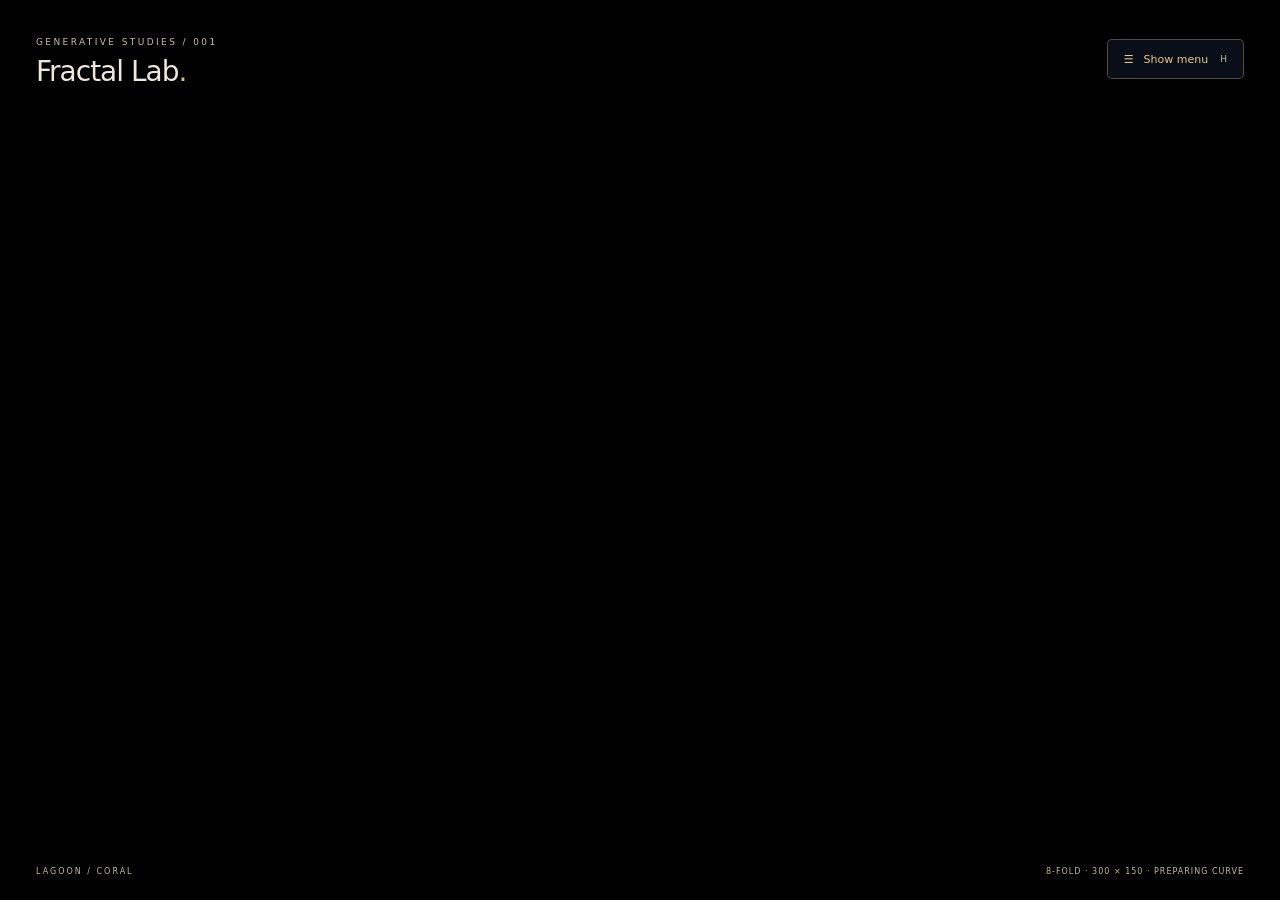
<file: index.html>
<!doctype html>
<html data-fractal-build="1db9522aaa0b100e" lang="en">
  <head>
    <meta charset="UTF-8" />
    <meta name="viewport" content="width=device-width, initial-scale=1.0" />
    <meta name="theme-color" content="#080d1b" />
    <link rel="icon" type="image/svg+xml" href="./icons/icon.svg" />
    <link rel="apple-touch-icon" href="./icons/icon-180.png" />
    <link rel="manifest" href="./manifest.webmanifest" />
    <meta name="apple-mobile-web-app-title" content="Fractal Lab" />
    <title>Fractal Lab — Ornamental studies</title>
    <script type="module" crossorigin src="./assets/index-sQYzquAX.js"></script>
    <link rel="stylesheet" crossorigin href="./assets/index-BWIgulho.css">
  </head>
  <body>
    <canvas id="art" aria-label="Animated recursive ornamental artwork"></canvas>
    <header class="masthead">
      <div><span class="eyebrow">Generative studies / 001</span><h1>Fractal Lab<span class="title-dot">.</span></h1></div>
      <button id="toggle-panel" type="button" aria-controls="controls" aria-expanded="false"><span aria-hidden="true">☰</span><span id="menu-toggle-label">Show menu</span><kbd>H</kbd></button>
    </header>
    <aside id="controls" aria-label="Artwork controls" hidden>
      <div class="panel-heading"><span class="eyebrow">The evolving ornament</span><div class="panel-tools"><span class="live-dot" aria-hidden="true"></span><button id="math-help" type="button" class="math-help-button" aria-label="Open the math guide" aria-haspopup="dialog" aria-controls="math-guide">?</button></div></div>
      <p class="intro">Travel through scale.<br />Let the architecture unfold.</p>
      <label class="tooltip-preference" for="tooltips-enabled"><input id="tooltips-enabled" type="checkbox" checked /> Show tooltips</label>
      <fieldset>
        <legend>01 <span>Motion</span></legend>
        <button id="auto-pilot" class="auto-pilot" aria-pressed="true">Stop auto pilot</button>
        <p id="motion-control-note" class="note">Auto pilot controls zoom, rotation, Swirl rate, evolution, curve parameters, Warp, Edge weave, and ring settings. Stop it to edit those values. Fractal mode, depth, repetitions, and symmetry stay adjustable.</p>
        <div class="button-pair"><button id="camera-pause" aria-pressed="false">Pause camera</button><button id="evolution-pause" aria-pressed="false">Pause evolution</button></div>
        <label for="zoom-speed">Inward zoom <output id="zoom-speed-value"></output></label>
        <input id="zoom-speed" type="range" min="0" max="0.2" step="0.001" value="0.035" />
        <label for="evolution-speed">Evolution <output id="evolution-speed-value"></output></label>
        <input id="evolution-speed" type="range" min="0" max="2" step="0.01" value="0.6" />
        <label for="rotation-speed">Rotation <output id="rotation-speed-value"></output></label>
        <input id="rotation-speed" type="range" min="-0.08" max="0.08" step="0.001" value="0.006" />
        <label for="whirlpool-speed">Swirl rate <output id="whirlpool-speed-value"></output></label>
        <input id="whirlpool-speed" type="range" min="-0.15" max="0.15" step="0.001" value="0.06" aria-describedby="whirlpool-note" />
        <p class="note" id="whirlpool-note">A gentle swirl, then back to petals. Positive starts clockwise; negative starts counterclockwise. Zero or Pause camera holds the pulse. Twist never builds up.</p>
        <label for="ring-size">Ring size <output id="ring-size-value"></output></label>
        <input id="ring-size" type="range" min="0.05" max="0.3" step="0.001" value="0.15" />
        <label for="ring-frequency">Ring frequency <output id="ring-frequency-value"></output></label>
        <input id="ring-frequency" type="range" min="0.25" max="2.5" step="0.01" value="1" />
        <label for="ring-velocity">Ring velocity <output id="ring-velocity-value"></output></label>
        <input id="ring-velocity" type="range" min="-1" max="1" step="0.01" value="1" aria-describedby="ring-note" />
        <p class="note" id="ring-note">Size sets thickness; frequency sets the travel and repeat rate. Velocity: +1 outward, 0 stationary, −1 inward.</p>
      </fieldset>
      <fieldset>
        <legend>02 <span>Structure</span></legend>
        <label for="fractal-mode">Fractal mode</label>
        <select id="fractal-mode" aria-describedby="fractal-mode-note"></select>
        <p class="note" id="fractal-mode-note"></p>
        <label for="curve-parameter"><span id="curve-parameter-label">Bend angle</span><output id="curve-parameter-value"></output></label>
        <input id="curve-parameter" type="range" min="15" max="50" step="any" value="45" aria-describedby="curve-parameter-note" />
        <p class="note" id="curve-parameter-note"></p>
        <label for="symmetry">Symmetry <output id="symmetry-value"></output></label>
        <input id="symmetry" type="range" min="3" max="16" step="1" value="8" />
        <label for="layers">Fractal depth <output id="layers-value"></output></label>
        <input id="layers" type="range" min="1" max="4" step="1" value="4" aria-describedby="structure-note" />
        <label for="repetitions">Motif repetitions <output id="repetitions-value"></output></label>
        <input id="repetitions" type="range" min="1" max="7" step="1" value="6" aria-describedby="structure-note" />
        <p class="note" id="structure-note">Depth replaces curve segments. Repetitions adds smaller copies of the motif.</p>
        <label for="edge-weave">Edge weave <output id="edge-weave-value"></output></label>
        <input id="edge-weave" type="range" min="0" max="1" step="0.01" value="1" />
        <label for="warp">Warp <output id="warp-value"></output></label>
        <input id="warp" type="range" min="0" max="1" step="0.01" value="0.3" />
        <div class="seed-row"><label for="seed">World seed</label><input id="seed" type="number" min="0" max="999999" step="1" value="104729" /></div>
      </fieldset>
      <fieldset>
        <legend>03 <span>Palette cycle</span></legend>
        <button id="palette-pause" aria-pressed="false">Pause colors</button>
        <p class="note" id="palette-status">Choosing palette…</p>
        <label for="palette-hold">Hold each palette <output id="palette-hold-value"></output></label>
        <input id="palette-hold" type="range" min="2" max="60" step="1" value="20" />
        <label for="palette-blend">Blend duration <output id="palette-blend-value"></output></label>
        <input id="palette-blend" type="range" min="2" max="30" step="1" value="8" />
      </fieldset>
      <details>
        <summary>Coordinates & rendering</summary>
        <p class="note">Pause a clock to revisit an exact coordinate. Seed changes select a new world.</p>
        <label for="zoom-position">Log zoom</label><input id="zoom-position" type="number" min="0" max="1000" step="0.01" value="0" />
        <label for="evolution-position">Evolution time</label><input id="evolution-position" type="number" min="0" max="100000" step="0.1" value="0" />
        <label for="ripple-position">Ripple time</label><input id="ripple-position" type="number" min="-100000" max="100000" step="0.1" value="0" />
        <label for="palette-position">Palette position</label><input id="palette-position" type="number" min="0" max="100000" step="0.01" value="0" />
        <label for="rotation-position">Rotation (radians)</label><input id="rotation-position" type="number" min="-1000" max="1000" step="0.01" value="0" />
        <label for="whirlpool-position">Swirl phase (radians)</label><input id="whirlpool-position" type="number" min="-100000" max="100000" step="0.01" value="0" />
        <label for="quality">Render scale</label><select id="quality"><option value="0.75">Economy · 75%</option><option value="1">Standard · 100%</option><option value="1.5" selected>Fine · 150%</option></select>
      </details>
      <div class="footer-actions"><button id="reset">Reset study</button><button id="fullscreen">Fullscreen ↗</button></div>
      <p class="note" id="offline-status" role="status">Preparing offline copy…</p>
      <p class="app-update"><a id="update-app" href="./refresh.html">Check for updates</a><span id="app-version"></span></p>
      <p class="key-hints"><kbd>Space</kbd> pause all <span>·</span> <kbd>H</kbd> hide <span>·</span> <kbd>F</kbd> fullscreen</p>
    </aside>
    <footer class="caption"><span id="palette-caption">CHOOSING PALETTE…</span><span id="status" role="status">Starting renderer…</span></footer>
    <div id="error" role="alert" hidden><h2>Unable to render</h2><p id="error-message"></p></div>
  </body>
</html>
</file>
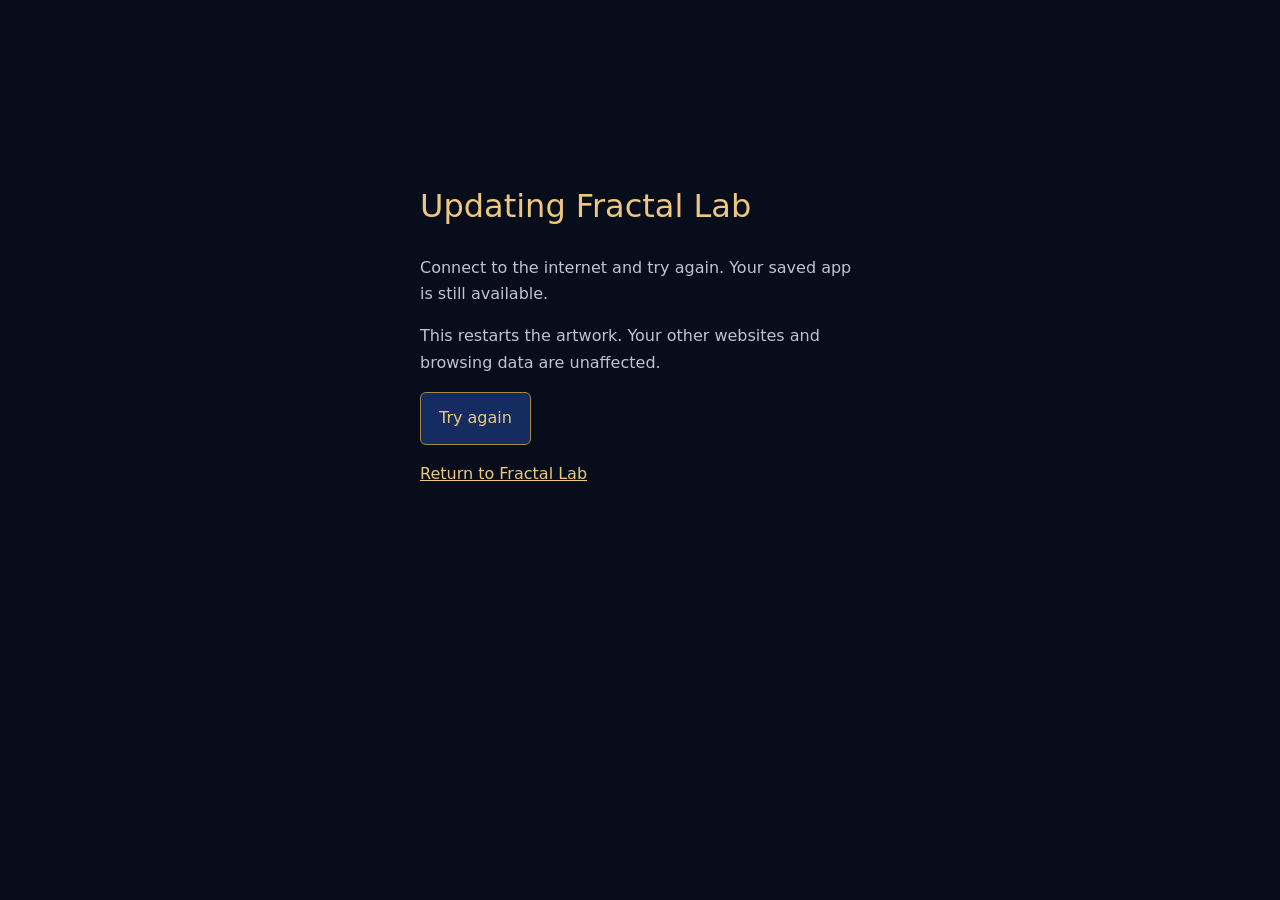
<file: refresh.html>
<!doctype html>
<html lang="en">
<head>
  <meta charset="utf-8" />
  <meta name="viewport" content="width=device-width, initial-scale=1" />
  <meta name="theme-color" content="#080d1b" />
  <title>Update Fractal Lab</title>
  <style>
    :root { color-scheme: dark; font-family: system-ui, sans-serif; background: #080d1b; color: #eee8dc; }
    body { max-width: 440px; margin: 15vh auto; padding: 24px; line-height: 1.65; }
    h1 { color: #edc77e; font-weight: 400; }
    p { color: #bfc4cf; }
    button, a { font: inherit; color: #edc77e; }
    button { background: #152c60; border: 1px solid #a98649; border-radius: 6px; padding: 12px 18px; cursor: pointer; }
    [hidden] { display: none; }
  </style>
</head>
<body>
  <h1>Updating Fractal Lab</h1>
  <p id="status" role="status">Downloading the latest app, including everything needed offline…</p>
  <p>This restarts the artwork. Your other websites and browsing data are unaffected.</p>
  <button id="retry" hidden>Try again</button>
  <p><a href="./">Return to Fractal Lab</a></p>
  <script type="module">
    const status = document.getElementById('status');
    const retry = document.getElementById('retry');

    function installed(worker) {
      return new Promise((resolve, reject) => {
        const timer = setTimeout(() => finish(new Error('The download is taking too long. Check your connection and try again.')), 45000);
        const changed = () => {
          if (worker.state === 'installed' || worker.state === 'activated') finish();
          else if (worker.state === 'redundant') finish(new Error('The complete app could not be downloaded. Reconnect and try again.'));
        };
        function finish(error) {
          clearTimeout(timer);
          worker.removeEventListener('statechange', changed);
          error ? reject(error) : resolve();
        }
        worker.addEventListener('statechange', changed);
        changed();
      });
    }

    async function update() {
      retry.hidden = true;
      try {
        if (!('serviceWorker' in navigator) || !window.isSecureContext) throw new Error('Open the HTTPS app link in Chrome to update.');
        // A unique URL escapes older workers' cache-first asset list as well as
        // the HTTP cache. Learn the published build before trusting an update.
        const probe = new URL('index.html', location.href);
        probe.searchParams.set('fractal-update', String(Date.now()));
        const published = await fetch(probe, { cache: 'no-store' });
        if (!published.ok) throw new Error('The latest app could not be reached. Reconnect and try again.');
        const expected = (await published.text()).match(/data-fractal-build="([a-f0-9]+)"/)?.[1];
        if (!expected) throw new Error('The latest app could not be verified. Try again.');
        const registration = await navigator.serviceWorker.register(new URL('sw.js', location.href), { updateViaCache: 'none' });
        await registration.update();
        const installing = registration.installing;
        if (installing) await installed(installing);
        const waiting = registration.waiting;
        if (waiting) {
          status.textContent = 'Download complete. Switching to the latest app…';
          await new Promise((resolve, reject) => {
            const timer = setTimeout(() => { navigator.serviceWorker.removeEventListener('controllerchange', changed); reject(new Error('The update could not finish. Try again.')); }, 15000);
            function changed() { clearTimeout(timer); navigator.serviceWorker.removeEventListener('controllerchange', changed); resolve(); }
            navigator.serviceWorker.addEventListener('controllerchange', changed);
            waiting.postMessage({ type: 'ACTIVATE_UPDATE' });
          });
        }
        await navigator.serviceWorker.ready;
        // This canonical URL goes through the controlling worker, exactly as
        // the return navigation will. Do not silently reopen a stale copy.
        const saved = await fetch(new URL('index.html', location.href), { cache: 'no-store' });
        if (!saved.ok || !(await saved.text()).includes('data-fractal-build="' + expected + '"')) {
          throw new Error('The saved app is still an older version. Stay online and try again.');
        }
        location.replace(new URL('./', location.href).href);
      } catch (error) {
        status.textContent = error instanceof Error && error.name === 'Error' ? error.message :
          'Connect to the internet and try again. Your saved app is still available.';
        retry.hidden = false;
      }
    }
    retry.addEventListener('click', update);
    void update();
  </script>
</body>
</html>
</file>
<file: assets/index-BWIgulho.css>
:root{color-scheme:dark;font-family:Segoe UI,system-ui,sans-serif;color:#eee8dc;background:#080d1b;font-synthesis:none}*{box-sizing:border-box}body{margin:0}canvas{position:fixed;top:0;right:0;bottom:0;left:0;width:100%;height:100%;display:block}button,input,select{font:inherit}button{cursor:pointer;color:#dfdace;border:1px solid #ffffff25;background:#141b27b3;padding:9px 12px;border-radius:5px;font-size:11px}button:hover{border-color:#cbb780a0;background:#26303c}button[aria-pressed=true]{color:#edc77e;border-color:#a98649}:focus-visible{outline:2px solid #e6bf7c;outline-offset:4px}.masthead{position:fixed;inset:30px 36px auto;display:flex;justify-content:space-between;align-items:center;pointer-events:none}.masthead button{pointer-events:auto;background:#0c1420c9}#toggle-panel{display:inline-flex;align-items:center;gap:10px;min-height:40px;padding:10px 16px;color:#edc77e;border-color:#a9864980}.eyebrow{font-size:9px;text-transform:uppercase;letter-spacing:2.4px;color:#c8bfa9}h1{font-size:28px;margin:6px 0 0;font-weight:400;letter-spacing:-1px}.title-dot{color:#edbc74}#controls{position:fixed;right:36px;top:110px;bottom:64px;width:300px;max-height:780px;overflow-y:auto;padding:23px;border:1px solid #d8c29228;border-radius:9px;background:#0a101dea;-webkit-backdrop-filter:blur(18px);backdrop-filter:blur(18px);scrollbar-width:thin;scrollbar-color:#5b5543 transparent}.panel-heading{display:flex;align-items:center;justify-content:space-between}.panel-heading .eyebrow{font-size:8px;letter-spacing:1.7px}.live-dot{width:5px;height:5px;border-radius:50%;background:#d6b475;box-shadow:0 0 8px #d6b47577}.intro{font-size:17px;font-weight:300;line-height:1.6;margin:18px 0 22px}fieldset{margin:0 0 20px;padding:16px 0 0;border:0;border-top:1px solid #ffffff16}legend{padding:0 10px 0 0;font-size:9px;letter-spacing:1px;color:#a18e6a}legend span{margin-left:10px;color:#dad4c6;text-transform:uppercase;letter-spacing:2px}label{display:flex;justify-content:space-between;font-size:11px;color:#c1bcae;margin-top:13px}label.has-help{cursor:help}.tooltip-preference{justify-content:flex-start;align-items:center;gap:8px;margin:0 0 20px;cursor:pointer}.tooltip-preference input{margin:0;accent-color:#d4b177}.parameter-tooltip{position:fixed;z-index:10;width:max-content;max-width:min(280px,calc(100vw - 16px));padding:10px 12px;border:1px solid #a9864980;border-radius:6px;background:#111b2b;color:#eee8dc;box-shadow:0 6px 24px #0008;font-size:11px;line-height:1.6;overflow-wrap:break-word}output{color:#e1c18b;font-size:10px;font-variant-numeric:tabular-nums}input[type=range]{width:100%;height:3px;margin:13px 0 3px;display:block;accent-color:#d4b177;cursor:pointer}.button-pair{display:flex;gap:7px;margin-bottom:18px}.button-pair button{flex:1;padding:9px 4px;font-size:10px}.auto-pilot{width:100%;margin-bottom:10px;color:#edc77e;border-color:#a9864966}.auto-pilot[aria-pressed=true]{background:#5b4426;border-color:#edc77e}input[type=number],select{width:100%;margin-top:8px;padding:8px 9px;border:1px solid #ffffff24;border-radius:4px;color:#e4c796;background:#ffffff05;font-size:11px;font-variant-numeric:tabular-nums}select option{color:#e4c796;background:#141b27}.seed-row{display:flex;align-items:center;justify-content:space-between;margin-top:14px}.seed-row label{margin:0}.seed-row input{width:106px;margin:0}details{border-top:1px solid #ffffff16;padding-top:15px}summary{cursor:pointer;font-size:10px;color:#b8b3a8}.note{font-size:10px;line-height:1.7;color:#979b9f}.footer-actions{display:flex;justify-content:space-between;margin-top:22px;gap:10px}.footer-actions button{flex:1;font-size:10px}.app-update{display:flex;align-items:center;justify-content:space-between;gap:8px;font-size:10px;color:#979b9f}.app-update a{color:#e1c18b;text-underline-offset:3px}.key-hints{font-size:8px;color:#8f949b;margin:17px 0 0;text-align:center;white-space:nowrap}.key-hints span{margin:0 3px}kbd{font-family:inherit;font-size:9px;color:#bcb5a4}.masthead kbd{margin-left:2px}.caption{position:fixed;inset:auto 36px 24px;display:flex;justify-content:space-between;font-size:8px;letter-spacing:2px;color:#c3baa4;pointer-events:none;text-shadow:0 1px 5px #000}#status{text-align:right;letter-spacing:1px}#palette-caption{max-width:60%;overflow:hidden;white-space:nowrap;text-overflow:ellipsis}[hidden]{display:none!important}#error{position:fixed;left:50%;top:50%;transform:translate(-50%,-50%);width:min(90vw,580px);padding:30px;background:#131b2b;border:1px solid #e1b872;border-radius:8px}#error p{white-space:pre-wrap;overflow-wrap:anywhere;font-size:13px;line-height:1.7}@media(max-width:650px){.masthead{inset:20px 20px auto}h1{font-size:24px}.eyebrow{font-size:7px}#controls{right:20px;top:95px;bottom:52px;width:min(280px,calc(100vw - 40px));padding:19px}.caption{inset:auto 20px 18px;font-size:7px;letter-spacing:1px}}.panel-tools{display:flex;align-items:center;gap:13px}.math-help-button{width:34px;height:34px;padding:0;border-radius:50%;border-color:#a9864980;color:#edc77e;font-size:17px}.math-guide{--math-gold: #e7bf78;--math-blue: #7eadd8;--math-grid: #ffffff1c;width:min(880px,calc(100vw - 32px));max-height:calc(100dvh - 32px);padding:0;border:1px solid #a9864970;border-radius:12px;color:#ddd9ce;background:#0e1727;box-shadow:0 24px 100px #0009}.math-guide[open]{display:flex;flex-direction:column}.math-guide::backdrop{background:#020712d9;-webkit-backdrop-filter:blur(5px);backdrop-filter:blur(5px)}.math-guide-header{display:flex;justify-content:space-between;align-items:center;gap:20px;flex:none;padding:25px 32px 23px;border-bottom:1px solid #ffffff18}.math-guide-header h2{margin:8px 0 0;font-size:clamp(22px,4vw,32px);font-weight:400;letter-spacing:-.8px}.math-guide-close{flex:none;width:38px;height:38px;padding:0;font-size:26px;line-height:1}.math-guide-content{min-height:0;overflow-y:auto;overscroll-behavior:contain;padding:26px 32px 36px;font-size:14px;line-height:1.8;scrollbar-width:thin;scrollbar-color:#6c5b3c transparent}.math-guide-content p{margin:0 0 15px}.math-guide-content .math-guide-lead{font:25px/1.4 Georgia,serif;color:#f0e8d6}.math-guide-note{color:#a4afbd;font-size:12px}.math-guide-nav{display:flex;flex-wrap:wrap;gap:8px;margin:24px 0 28px}.math-guide-nav a{padding:5px 10px;border:1px solid #ffffff22;border-radius:20px;color:#d9c08d;font-size:11px;text-decoration:none}.math-guide-nav a:hover{background:#ffffff0a;border-color:#a9864980}.math-guide-section{scroll-margin-top:20px;margin:0 0 30px;padding:28px 0 0;border-top:1px solid #ffffff18}.math-guide-section h3{margin:10px 0 15px;color:#f0e8d6;font-size:23px;line-height:1.4;font-weight:400}.math-guide-section strong{color:#edcf98;font-weight:500}.math-guide code{padding:2px 4px;border-radius:3px;background:#ffffff08;color:#e7cf9d;font-size:.9em;overflow-wrap:anywhere}.math-formula{margin:18px 0;padding:15px 18px;border-left:2px solid #a98649;background:#ffffff04;color:#edcf98;font:18px/1.7 Georgia,serif;overflow-wrap:anywhere}.math-figure{margin:20px auto;padding:18px;border:1px solid #ffffff18;border-radius:8px;background:#080f1d;max-width:360px}.math-figure-wide{max-width:540px}.math-figure svg{display:block;width:100%;height:auto;max-height:270px}.math-figure figcaption{margin-top:12px;color:#9caaba;font-size:11px;line-height:1.7}.math-figure label{margin:9px 0 0;color:#ddd4c1;font-size:12px}.math-figure input[type=range]{height:18px;margin:7px 0 10px}.math-legend{display:flex;flex-wrap:wrap;gap:14px}.math-key-gold{color:var(--math-gold)}.math-key-blue{color:var(--math-blue)}.math-diagram-grid{fill:none;stroke:var(--math-grid);stroke-width:1}.math-diagram-curve{fill:none;stroke:var(--math-gold);stroke-width:1.8;stroke-linecap:round;stroke-linejoin:round}.math-diagram-blue{stroke:var(--math-blue)}.math-diagram-point{fill:var(--math-gold)}.math-diagram-text{fill:#97a7b9;font:11px Segoe UI,sans-serif}.math-weave-figures{display:grid;grid-template-columns:1fr 1fr;gap:14px}.math-weave-figures .math-figure{width:100%;margin:8px 0 20px;padding:12px}.math-control-link{padding:7px 0;border:0;color:var(--math-gold);background:transparent;font-size:12px;text-align:left}.math-control-link:hover{background:transparent;color:#ffe2a9;text-decoration:underline}.math-details{margin:18px 0 12px;padding:13px 16px;border:1px solid #ffffff18;border-radius:5px}.math-details summary{color:#d9c08d;font-size:12px}.math-details p{margin:14px 0 0}.math-guide-experiment{margin-bottom:0}@media(max-width:550px){.math-guide{width:calc(100vw - 16px);max-height:calc(100dvh - 16px);border-radius:8px}.math-guide-header{padding:19px 18px;gap:10px}.math-guide-content{padding:21px 18px 28px;font-size:13px}.math-guide-section h3{font-size:21px}.math-formula{padding:12px;font-size:16px}.math-figure{padding:12px}}
</file>
